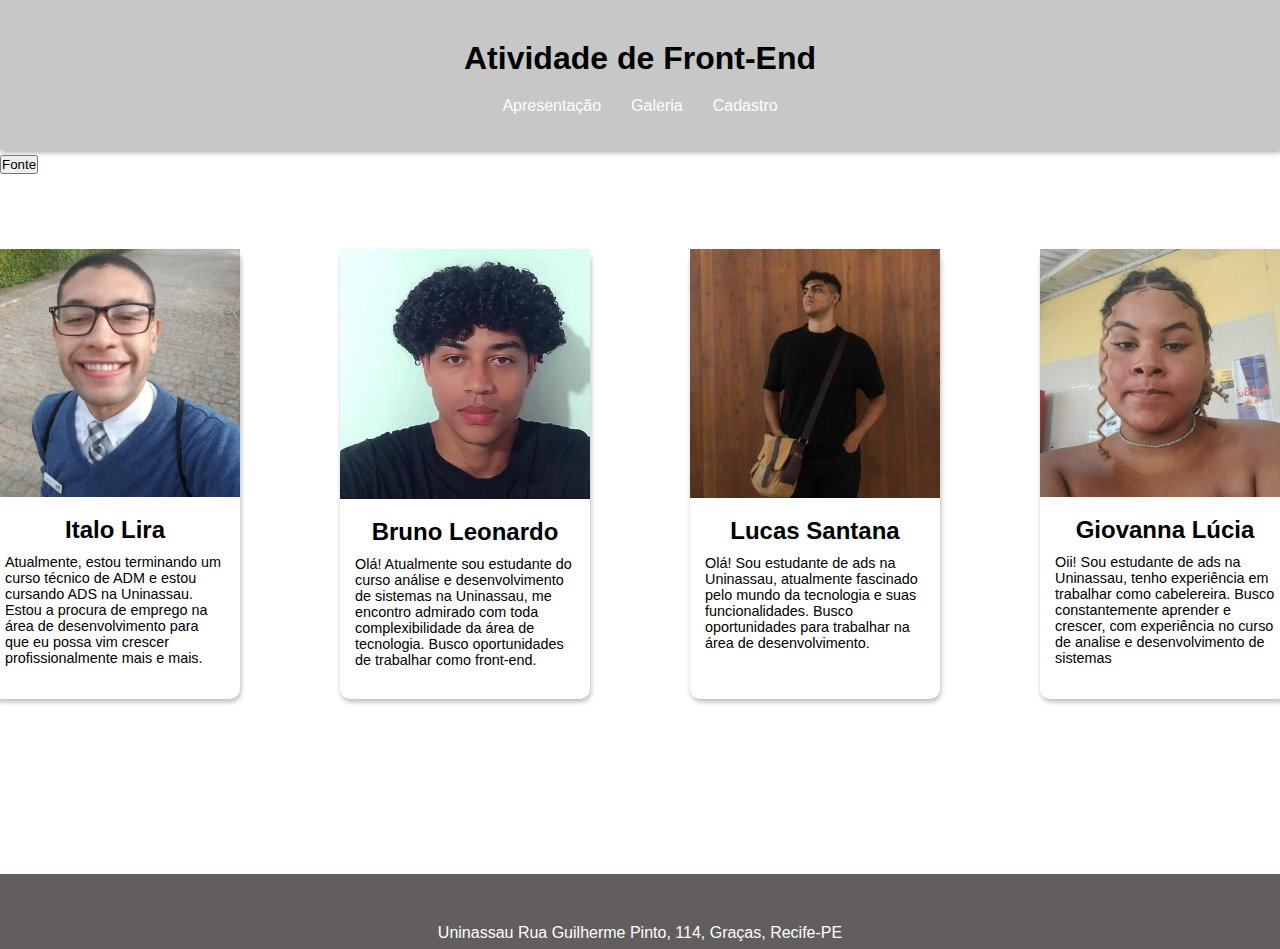
<file: index.html>
<!DOCTYPE html>
<html lang="pt-br">
<head>
    <meta charset="UTF-8">
    <meta name="viewport" content="width=device-width, initial-scale=1.0">
    <title>Front-End</title>
    <link rel="stylesheet" href="css/style.css">
</head>
<body>
    <!--Primeira Interação-->
  
    <header>
        <h1>Atividade de Front-End</h1>
        <nav class="link-container">
            <a href="../index.html" class="link">Apresentação</a>
            <a href="pages/galeria.html" class="link">Galeria</a>
            <a href="pages/cadastro.html" class="link">Cadastro</a>
        </nav>
    </header>

    <button id="fonte" onclick="aumentarFonte()">Fonte</button>
    
    <main>
        <div class="card-container">  
            <div class="card">
                <img src="img/Italo.jpeg">
                <section class="info-container">  
                    <h2 class="name">Italo Lira</h2>  
                    <p class="about-me"> Atualmente, estou terminando um curso técnico de ADM e estou cursando ADS na Uninassau.
                        Estou a procura de emprego na área de desenvolvimento para que eu possa vim crescer profissionalmente mais e mais.</p>
                </section>
            </div>
            <div class="card">
                <img src="img/Bruno.jpg">
                <section class="info-container">  
                    <h2 class="name">Bruno Leonardo</h2>  
                    <p class="about-me">Olá! Atualmente sou estudante do curso análise e desenvolvimento de sistemas na Uninassau, me encontro admirado com toda complexibilidade da área de tecnologia.
                        Busco oportunidades de trabalhar como front-end.    
                    </p>
                </section>
            </div>
            <div class="card">
                <img src="img/Lucas.jpeg">
                <section class="info-container">  
                    <h2 class="name">Lucas Santana</h2>  
                    <p class="about-me">Olá! Sou estudante de ads na Uninassau, atualmente fascinado pelo mundo da tecnologia e suas funcionalidades.
                        Busco oportunidades para trabalhar na área de desenvolvimento.  
                    </p>
                </section>
            </div>
            <div class="card">
                <img src="img/Giovanna.jpeg">
                <section class="info-container">  
                    <h2 class="name">Giovanna Lúcia</h2>  
                    <p class="about-me">Oii! Sou estudante de ads na Uninassau, tenho experiência em trabalhar como cabelereira.
                        Busco constantemente aprender e crescer, com experiência no curso de analise e desenvolvimento de sistemas
                    </p>
                </section>
            </div>
        </div>
    </main>      
  


    <footer>
        Uninassau
        Rua Guilherme Pinto, 114, Graças, Recife-PE
    </footer>

    <script src="script.js"></script>
</body>
</html>
</file>
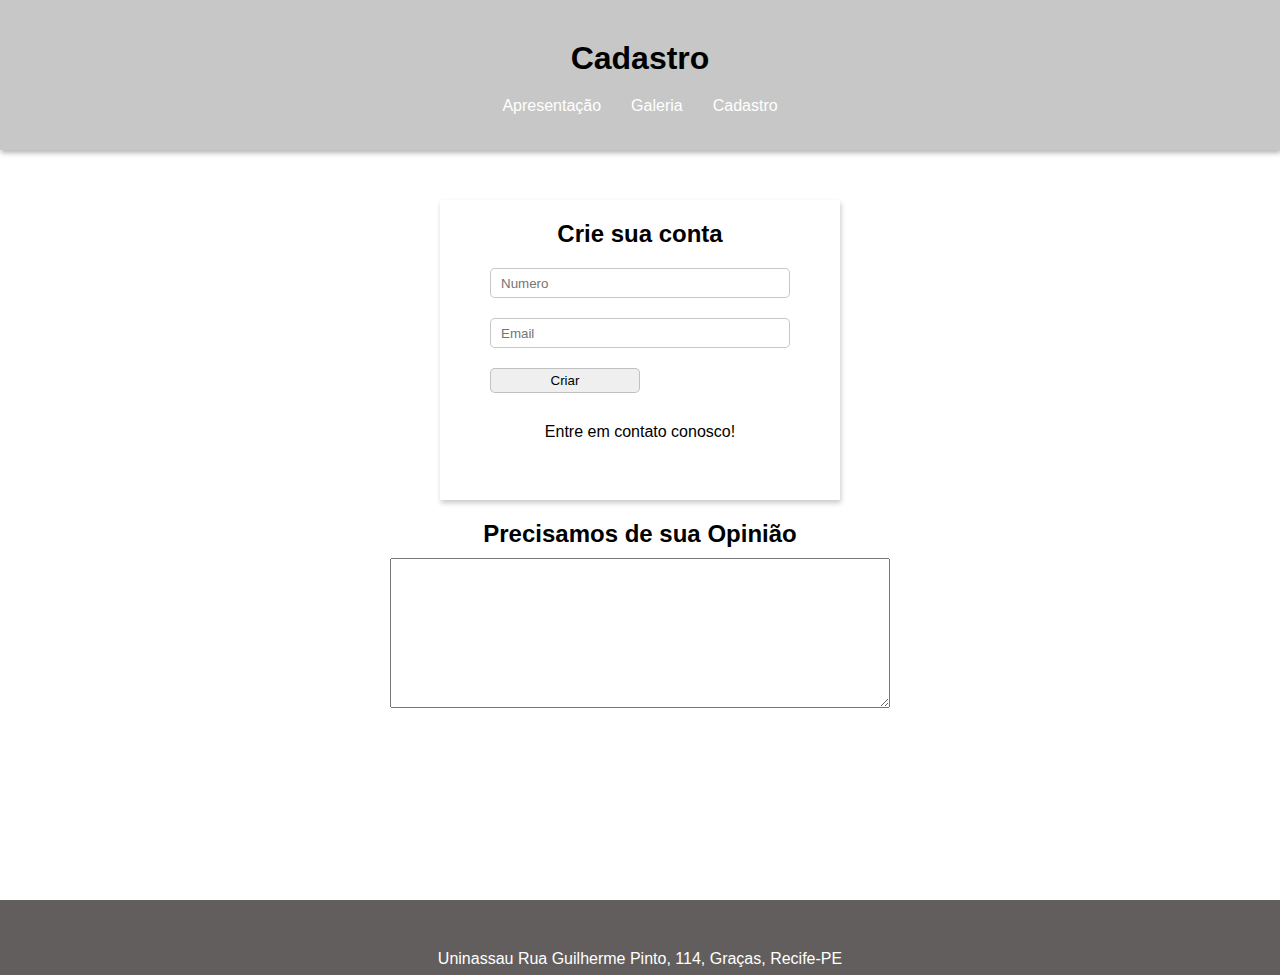
<file: pages/cadastro.html>
<!DOCTYPE html>
<html lang="pt-br">
<head>
    <meta charset="UTF-8">
    <meta name="viewport" content="width=device-width, initial-scale=1.0">
    <title>Cadastro</title>
    <link rel="stylesheet" href=" ../css/style.css">
    <link rel="stylesheet" href=" ../css/cadastro.css">
</head>
<body>
    <script>
        var nome = window.prompt('Digite o seu nome:')
        window.alert('Prazer em te conhecer,' + nome + '!')
    </script>
    <header>
        <h1>Cadastro</h1>
        <nav class="link-container">
            <a href="../index.html" class="link">Apresentação</a>
            <a href="./galeria.html" class="link">Galeria</a>
            <a href="./cadastro.html" class="link">Cadastro</a>
        </nav>
    </header>
    <main>
        <div class="cadastro-container">
            <h2>Crie sua conta</h2>
            <section class="cadastro-form">
                <form action="" method="POST">
                    <input placeholder="Numero" type="number" name="" id="">
                    <br>
                    <input placeholder="Email" type="email" name="" id="">
                    <br>
                    <button class="criar-btn" type="submit">Criar</button>
                </form>
            </section>
            <p>Entre em contato conosco!</p>
        </div>
        <div class="comentario-container">
            <h2 class="opiniao-titulo">Precisamos de sua Opinião</h2>
            <textarea name="" id="" cols="30" rows="10"></textarea>
        </div>
    </main>
    <footer>
        Uninassau
        Rua Guilherme Pinto, 114, Graças, Recife-PE
    </footer>
    <script src="../script.js"></script>
</body>
</html>
</file>
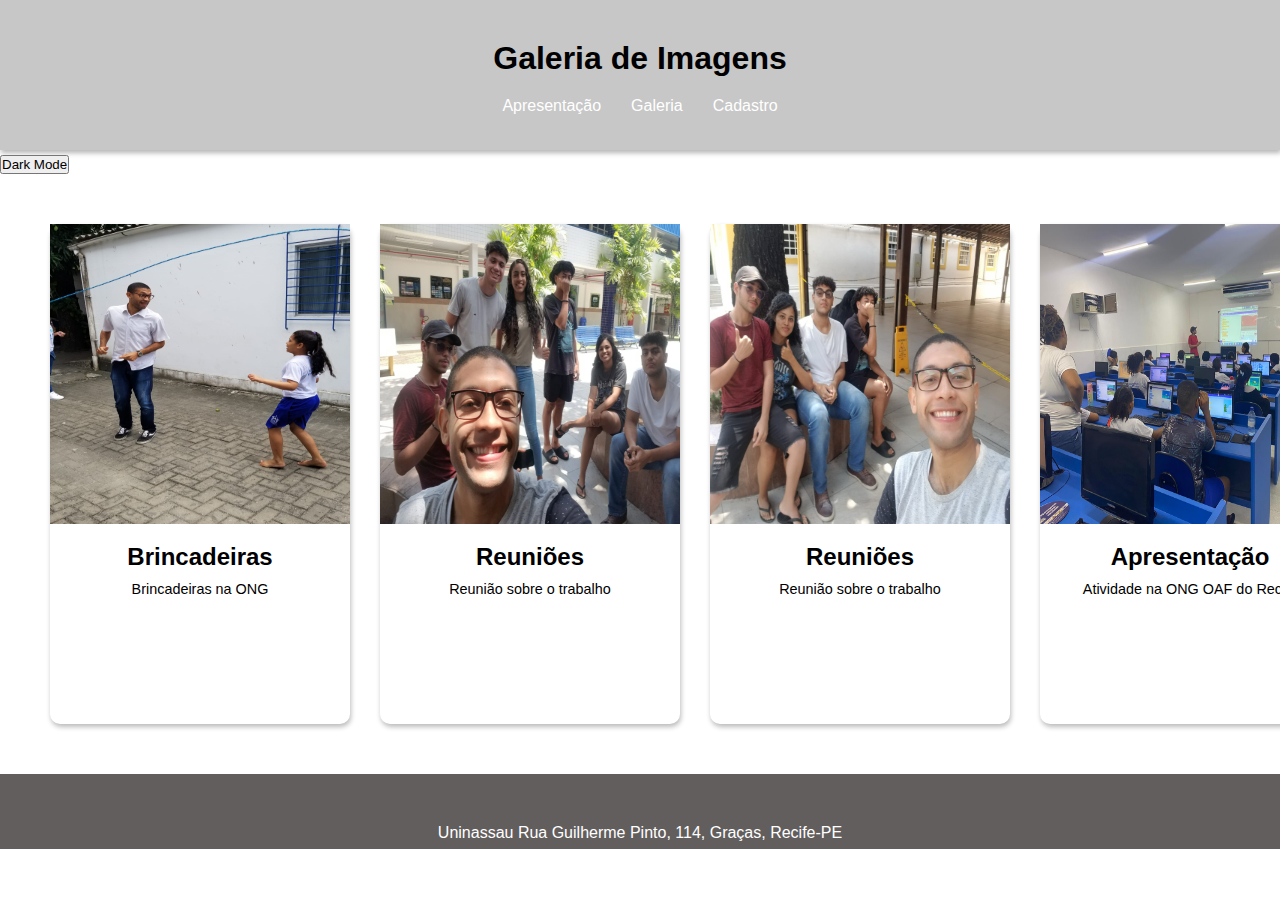
<file: pages/galeria.html>
<!DOCTYPE html>
<html lang="pt-br">
<head>
    <meta charset="UTF-8">
    <meta name="viewport" content="width=device-width, initial-scale=1.0">
    <title>Galeria de Imagens</title>
    <link rel="stylesheet" href=" ../css/galeria.css">
    <link rel="stylesheet" href=" ../css/style.css">
</head>
<body>
    
    <header>
        <h1>Galeria de Imagens</h1>
        <nav class="link-container">
            <a href="../index.html" class="link">Apresentação</a>
            <a href="./galeria.html" class="link">Galeria</a>
            <a href="./cadastro.html" class="link">Cadastro</a>
        </nav>
    </header>

    <button id="dark" onclick="darkMode()">Dark Mode</button>

        <section class="gallery-section">
        
        <div class="card-gallery">
            <img class="img-gallery" src="../img/galeria/italo_ong_corda.jpeg">
            <section class="info-container">
                <h2 class="name">Brincadeiras</h2>
                <p class="about-me">Brincadeiras na ONG</p>
            </section>
        </div>
        <div class="card-gallery">
            <img class="img-gallery" src="../img/galeria/reuniao.jpeg">
            <section class="info-container">
                <h2 class="name">Reuniões</h2>
                <p class="about-me">Reunião sobre o trabalho</p>
            </section>
        </div>
        <div class="card-gallery">
            <img class="img-gallery" src="../img/galeria/reuniao2.jpeg">
            <section class="info-container">
                <h2 class="name">Reuniões</h2>
                <p class="about-me">Reunião sobre o trabalho</p>
            </section>
        </div>
        <div class="card-gallery">
            <img class="img-gallery" src="../img/galeria/reuniao3.jpeg">
            <section class="info-container">
                <h2 class="name">Apresentação</h2>
                <p class="about-me">Atividade na ONG OAF do Recife</p>
            </section>
        </div>
    </section>
    <footer>
        Uninassau
        Rua Guilherme Pinto, 114, Graças, Recife-PE
    </footer>
    <script src="../script.js"></script>
</body>
</html>
</file>
<file: css/style.css>
*{
    margin: 0;
    padding: 0;
    box-sizing: border-box;
    font-family: Arial, Helvetica, sans-serif;
}

header{
    padding-top: 40px;
    margin-bottom: 5px;
    height: 150px;
    text-align: center;
    background-color: rgba(128, 128, 128, 0.438);
    box-shadow: 1px 3px 5px rgba(0, 0, 0, 0.295);
}


main{
    height: 700px;
}


footer{
    padding-top: 50px;
    color: white;
    height: 75px;
    display: flex;
    justify-content: center;
    background-color: rgb(99, 94, 94);
}

section{
    display: flex;
    flex-direction: column;
    align-items: center;
}


img{
    width: 250px;
}


body.dark-mode {
    background-color: black;
    color: black;
}


#dark{
    cursor: pointer;
}

.link-container{
    padding-top: 20px;
    display: flex;
    justify-content: center;
    gap: 30px;
}


.link{
    color: white;
    text-decoration: none;
}


.link:hover{
    text-decoration: underline;
}


.card-section{
    height: 750px;
    background-color: white;
}




.name{
    padding-bottom: 10px;
}



.card-container{
    padding-top: 75px;
    justify-content: center;
    gap: 100px;
    display: flex;
     
}


.card{
    cursor: pointer;
    background-color: white;
    height: 450px;
    width: 250px;
    border-radius: 10px;
    box-shadow: 1px 3px 5px rgba(0, 0, 0, 0.267);
    transition: 0.3s;
}


.card:hover{
    transform: scale(1.03);
}


.info-container{
    padding: 15px;
}



.apresentacao-titulo{
    padding-top: 10px;
    text-align: center;   
}


.galeria-titulo{
    color: white;
    padding-top: 10px;
    text-align: center;   
}

.about-me{
    font-size: 0.9em;
}


.button-container {
    display: flex;
    align-items: center;
    justify-content: center;
    height: 100vh;
}

#slide-btn {
    font-size: 18px;
    padding: 10px 20px;
    cursor: pointer;
    margin-left: 0; 
    transition: margin-left 0.3s ease;
}
.slide {
    margin-left: 200px;
}
</file>
<file: css/cadastro.css>
h2{
    text-align: center;
    padding-bottom: 10px;
}

h2.opiniao-titulo{
    padding-top: 20px;
}

p{
    padding-top: 30px;
    text-align: center;
}

textarea{
    display: flex;
    justify-content: center;
    width: 500px;
    height: 150px;
}

input{
    margin-top: 10px;
    margin-bottom: 10px;
    width: 300px;
    height: 30px;
    border-radius: 5px;
    border: 1px solid rgba(0, 0, 0, 0.221);
    padding: 10px;
}

.cadastro-container{
    box-shadow: 1px 3px 5px rgba(0, 0, 0, 0.212);
    width: 400px;
    margin: auto;
    margin-top: 50px;
    padding: 20px;
    height: 300px;
}

.comentario-container{
    display: flex;
    flex-direction: column;
    align-items: center;
}

.criar-btn{
    margin-top: 10px;
    width: 150px;
    height: 25px;
    border-radius: 5px;
    border: 1px solid rgba(0, 0, 0, 0.197);
}

.criar-btn:hover{
    transition: 0.2s;
    cursor: pointer;
    background-color: rgba(0, 0, 255, 0.733);
    color: white;
}
</file>
<file: css/galeria.css>
.gallery-section{
    display: grid;
    grid-template-columns: 330px 330px 330px 330px;
    padding: 50px;
 
    
}

.card-gallery{
    cursor: pointer;
    background-color: white;
    height: 500px;
    width: 300px;
    border-radius: 10px;
    box-shadow: 1px 3px 5px rgba(0, 0, 0, 0.267);
    transition: 0.3s;
}


.img-gallery{
    height: 300px;
    width: 300px;
}
</file>
